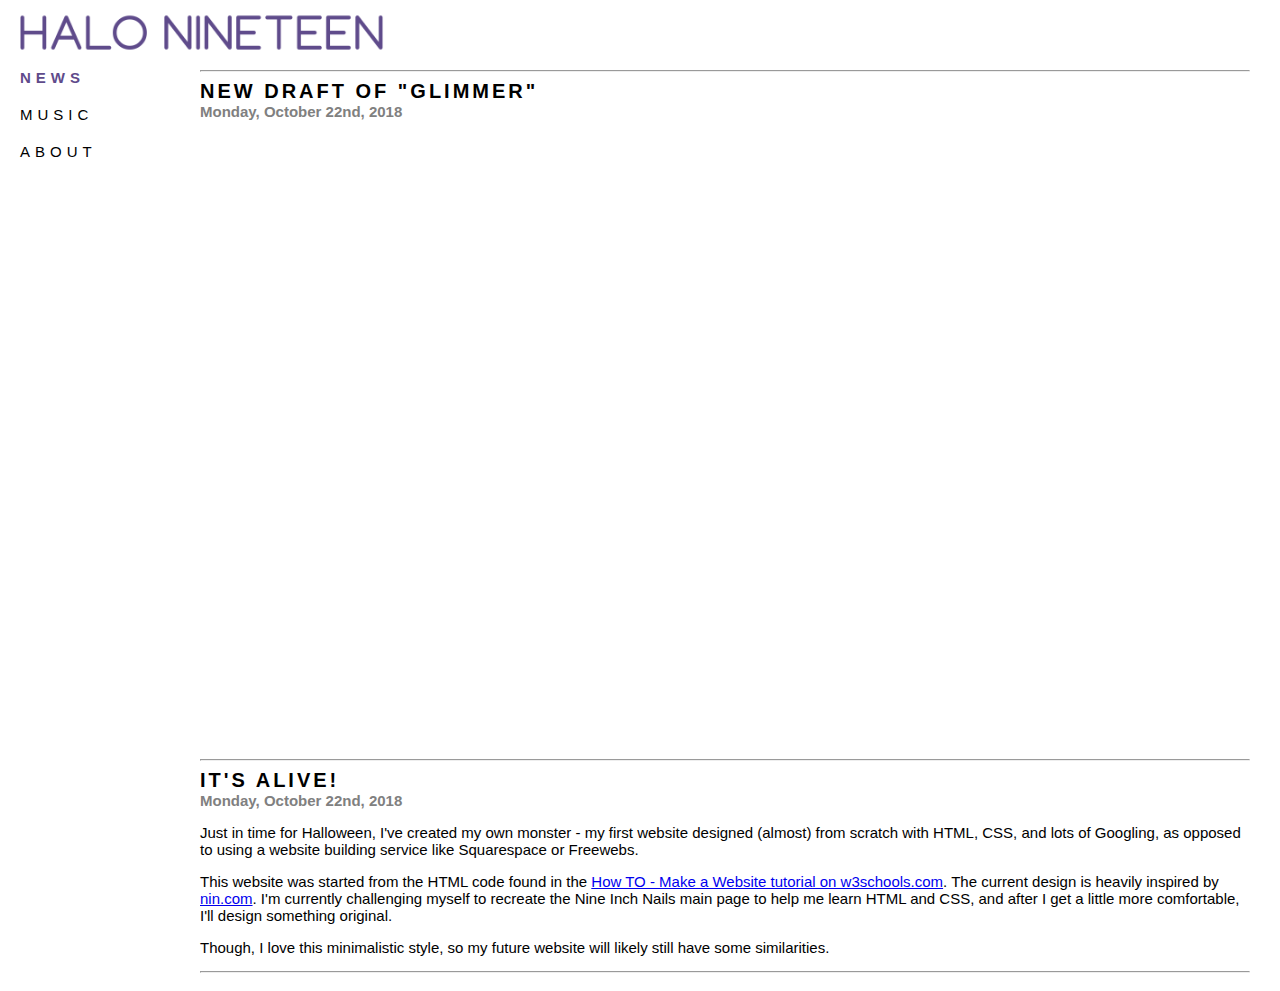
<file: index.html>
<!DOCTYPE html>
<html lang="en">
<head>
<title>Halo Nineteen</title>
<link href="resources/css/baseStyleSheet.css" rel="stylesheet" type="text/css">
<meta charset="UTF-8">
<meta name="viewport" content="width=device-width, initial-scale=1">
</head>
<body>

<div class="header">
  <a href="index.html">
    <img src = "resources/images/TitleLogoTransparent.png" alt="Halo Nineteen logo" width="auto" height="45">
  </a>
</div>

<div class="navbar">
  <a href="index.html" class="active">NEWS</a>
  <a href="music.html">MUSIC</a>
  <a href="about.html">ABOUT</a>
</div>
    
<div class="main">

    <br>
    <hr>

    <!-- Post for the "Glimmer" draft -->
    <p class="postTitle">New draft of "Glimmer"</p>
    <p class="postSubtitle">Monday, October 22nd, 2018</p>
    
    <div class="videoWrapper">
        <iframe width="1024" height="576" src="https://www.youtube.com/embed/2qxi8UAmiT8" frameborder="0" allow="autoplay; encrypted-media" allowfullscreen></iframe>
    </div>
    <hr>
    
    <!-- Post to announce website beginning -->
    <p class="postTitle">IT'S ALIVE!</p>
    <p class="postSubtitle">Monday, October 22nd, 2018</p>
    <p class="postBody">Just in time for Halloween, I've created my own monster - my first website designed (almost) from scratch with HTML, CSS, and lots of Googling, as opposed to using a website building service like Squarespace or Freewebs.</p>
    
    <p class="postBody">This website was started from the HTML code found in the <a href="https://www.w3schools.com/howto/howto_make_a_website.asp" target="_blank">How TO - Make a Website tutorial on w3schools.com</a>. The current design is heavily inspired by <a href="https://www.nin.com" target="_blank">nin.com</a>. I'm currently challenging myself to recreate the Nine Inch Nails main page to help me learn HTML and CSS, and after I get a little more comfortable, I'll design something original.</p>
    
    <p class="postBody">Though, I love this minimalistic style, so my future website will likely still have some similarities.</p>
    <hr>
    
</div>

<div class="footer">
</div>

</body>
</html>
</file>
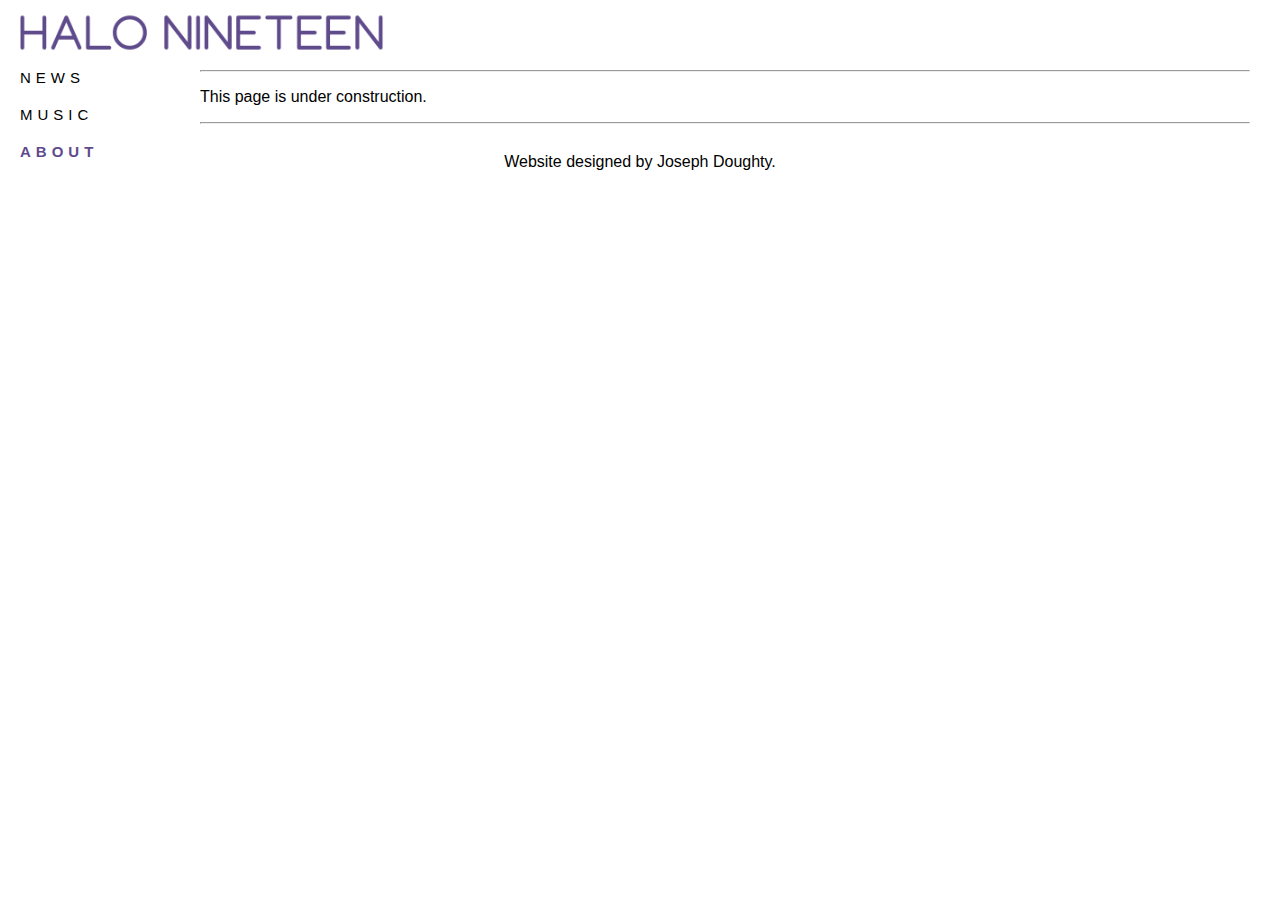
<file: about.html>
<!DOCTYPE html>
<html lang="en">
<head>
<title>Halo Nineteen</title>
<link href="resources/css/baseStyleSheet.css" rel="stylesheet" type="text/css">
<script type="text/javascript" src="resources/js/baseJavaScript.js"></script>
<meta charset="UTF-8">
<meta name="viewport" content="width=device-width, initial-scale=1">
</head>
<body onload="typeWriter()">

<div class="header">
  <a href="index.html">
    <img src = "resources/images/TitleLogoTransparent.png" alt="Halo Nineteen logo" width="auto" height="45">
  </a>
</div>

<div class="navbar">
  <a href="index.html">NEWS</a>
  <a href="music.html">MUSIC</a>
  <a href="about.html" class="active">ABOUT</a>
</div>
    
<div class="main">
    <br>
    <hr>
    
    <p id="underConstruction" class="indent"></p>
    <hr>
</div>

<div class="footer">
      <p>Website designed by Joseph Doughty.</p>
</div>
    
</body>
</html>
</file>
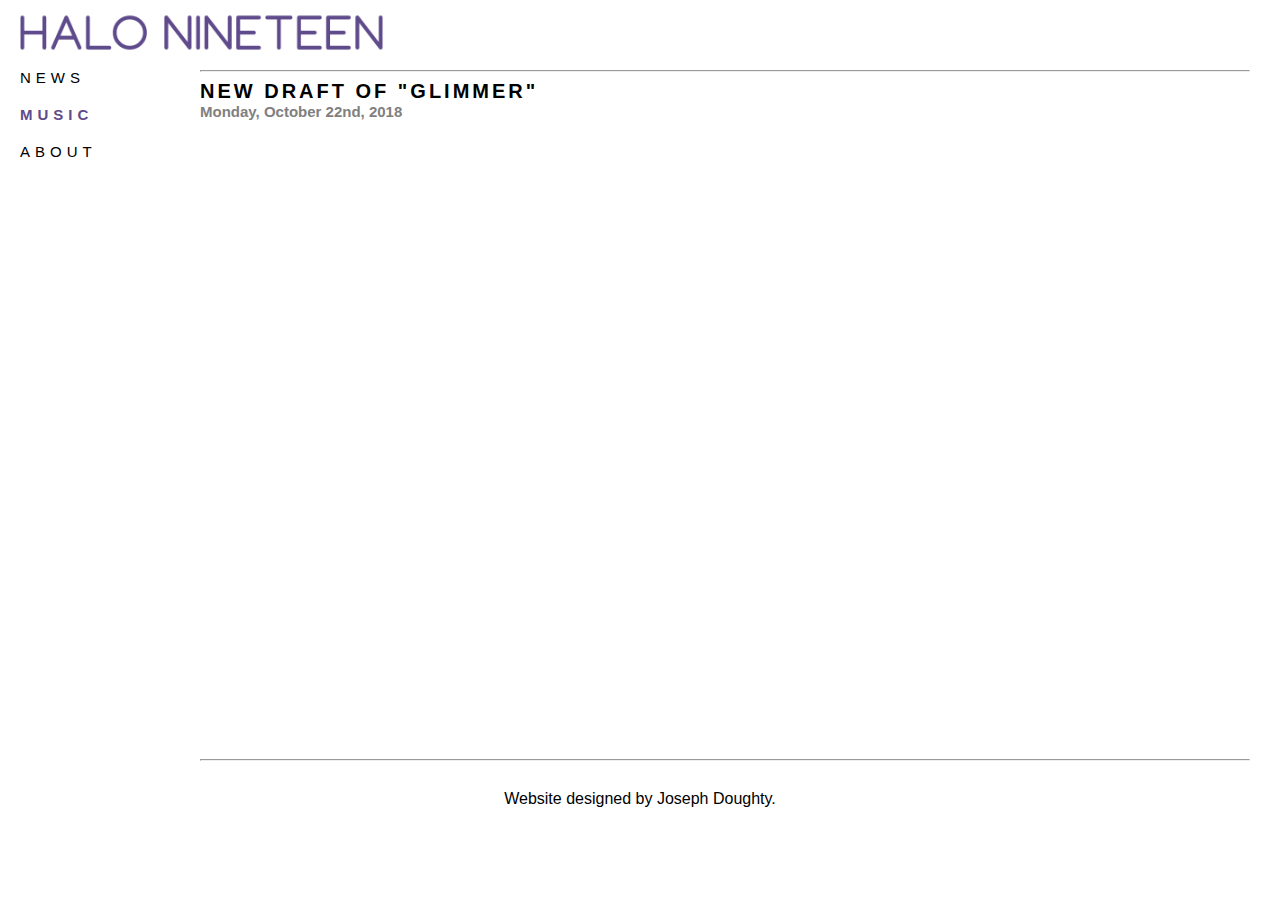
<file: music.html>
<!DOCTYPE html>
<html lang="en">
<head>
<title>Halo Nineteen</title>
<link href="resources/css/baseStyleSheet.css" rel="stylesheet" type="text/css">
<meta charset="UTF-8">
<meta name="viewport" content="width=device-width, initial-scale=1">
</head>
<body>

<div class="header">
  <a href="index.html">
    <img src = "resources/images/TitleLogoTransparent.png" alt="Halo Nineteen logo" width="auto" height="45">
  </a>
</div>

<div class="navbar">
  <a href="index.html">NEWS</a>
  <a href="music.html" class="active">MUSIC</a>
  <a href="about.html">ABOUT</a>
</div>
    
<div class="main">
    <br>
    <hr>
    
    <!-- Post for the "Glimmer" draft -->
    <p class="postTitle">New draft of "Glimmer"</p>
    <p class="postSubtitle">Monday, October 22nd, 2018</p>
    
    <div class="videoWrapper">
        <iframe width="1024" height="576" src="https://www.youtube.com/embed/2qxi8UAmiT8" frameborder="0" allow="autoplay; encrypted-media" allowfullscreen></iframe>
    </div>
    <hr>
</div>

<div class="footer">
      <p>Website designed by Joseph Doughty.</p>
</div>

</body>
</html>
</file>
<file: resources/css/baseStyleSheet.css>
* {
    box-sizing: border-box;
}

* {
    background-color: white;
}


/* Style the body */
body {
    font-family: Arial, Helvetica, sans-serif;
    margin: 0;
}

/* Header/logo Title */
.header {
    padding-left: 10px;
    padding-top: 10px;
    margin-bottom: -15px;
    position: sticky;
    text-align: left;
    top: 0;
    z-index: 2;
}

.mobileNavButton {
    position: fixed;
    float: right;
    right: 10px;
    z-index: 2;
    margin-top: -38px;
    padding-bottom: -5px;
}

/* Style the navigation bar */
.navbar {
    height: 100%;
    left: 0;
    margin-top: 15px;
    overflow-x: hidden;
    position: fixed;
    top: 1;
    width: 100px;
    z-index: 1;
}

/* Style the navigation bar links */
.navbar a {
    color: black;
    display: block;
    font-size: 15px;
    letter-spacing: 5px;
    padding: 10px 20px;
    text-align: left;
    text-decoration: none;
}

/* Change nav link color on hover */
.navbar a:hover {
    color: gray;
}

/* Active nav link color */
.navbar a.active {
    color: #5f4b8b;
    font-weight: bold;
}

.overlay {
    height: 100%;
    width: 0;
    position: fixed;
    z-index: 3;
    margin-top: 54px;
    top: 0;
    right: 0;
    background-color: white;
    background-color: white;
    overflow-x: hidden;
    transition: 0.5s;
}

.overlay-content {
    position: relative;
    top: 2%;
    width: 100%;
    text-align: center;
    margin-top: 30px;
}

.overlay a {
    color: black;
    display: block;
    font-size: 15px;
    letter-spacing: 5px;
    padding: 10px 20px;
    text-align: center;
    text-decoration: none;
    transition: 0.3s;
}

.overlay a:hover, .overlay a:focus {
    color: gray;
}

.overlay .closebtn {
    position: static;
    font-size: 50px;
    color: black;
    z-index: 3;
}

/* Main column */
.main {   
    padding-left: 200px;
    padding-right: 30px;
}

/* Footer */
.footer {
    padding: 5px;
    text-align: center;
}

/* Photo */
.photo {
    padding: 20px;
    width: 100%;
}

/* Title of a post */
.postTitle {
    font-size: 20px;
    font-weight: bold;
    letter-spacing: 3px;
    margin-bottom: -15px;
    margin-top: 5px;
    text-transform: uppercase;
}

/* Subtitle of a post */
.postSubtitle {
    color: gray;
    font-size: 15px;
    font-weight: bold;
}

.postBody {
    font-size: 15px;
}

.videoWrapper {
    height: 0;
    padding-bottom: 56.25%; /* 16:9 */
	padding-top: 25px;
	position: relative;
    z-index: 0;
}
.videoWrapper iframe {
	left: 0;
    height: 100%;
    position: absolute;
	top: 0;
	width: 100%;
}


@media screen and (min-width: 951px) {
    .desktopLogo {
        display: block;
    }
    
    .mobileLogo {
        display: none;
    }
    
    .mobileNavButton {
        display: none;
    }
}

/* Responsive layout - when the screen is less than 700px wide...

*/
@media screen and (max-width: 950px) {    
    .navbar {
        visibility: hidden;
    }
    
    .desktopLogo {
        display: block;
    }
    
    .mobileLogo {
        display: none;
    }
    
    .main {
        padding-left: 15px;
        padding-right: 15px;        
    }
    
    .overlay a {
        font-size: 20px
    }
    
    .overlay .closebtn {
    font-size: 40px;
    top: 15px;
    right: 35px;
    }
}

/* Responsive layout - when the screen is less than 450px wide...

*/
@media screen and (max-width: 450px) {
    .navbar {
        visibility: hidden;
    }
    
    .main {
        padding-left: 15px;
        padding-right: 15px;        
    }
    
    .desktopLogo {
        display: none;
    }
    
    .mobileLogo {
        display: block;
    }
    
    .overlay a {
        font-size: 20px
    }
    
    .overlay .closebtn {
    font-size: 40px;
    top: 15px;
    right: 35px;
    }
}
</file>
